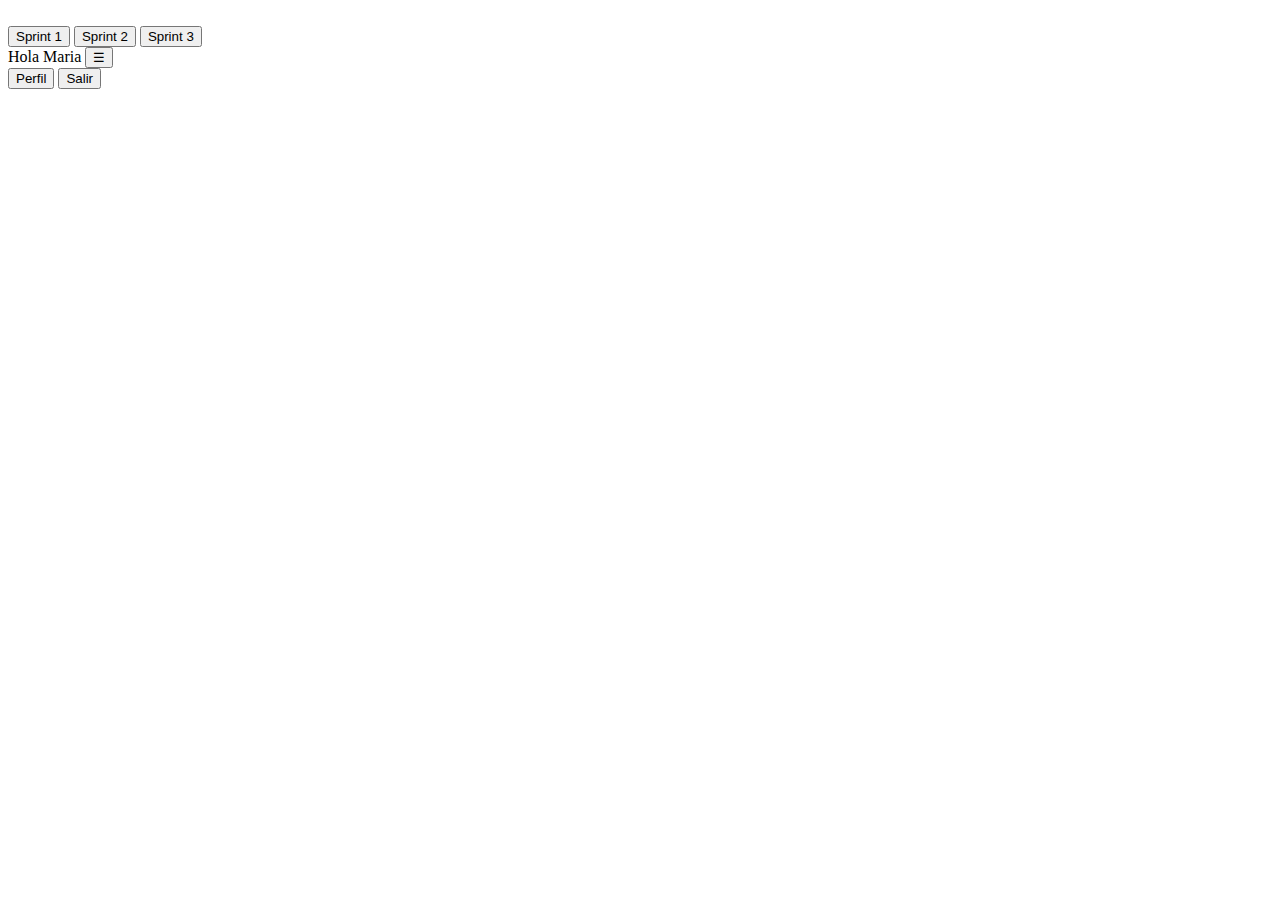
<file: index.html>
<!DOCTYPE html>
<html lang="en">
<head>
  <meta charset="UTF-8">
  <meta name="viewport" content="width=device-width, initial-scale=1.0">
  <meta http-equiv="X-UA-Compatible" content="ie=edge">
  <title>Capitan Versión 0.0.1</title>
</head>
<body>
  <br>
  <div class="btn">
      <button type="button" name="button1" id="button1" onclick="Print1()">Sprint 1</button>
      <button type="button" name="button2" id="button2" onclick="Print2()">Sprint 2</button>
      <button type="button" name="button3" id="button3" onclick="Print3()">Sprint 3</button>
  </div>
  <div class="dropdown">Hola Maria
       <button onclick="myFunction()" class="dropbtn">&#9776;</button>
       <div id="myDropdown" class="dropdown-content">
       <button href="#">Perfil</button>
       <button href="#l">Salir</button >
       </div>
       </select>
  </div>

  <div id="records"></div>
  <div id="quiz" ></div>
  <script  type='text/javascript' src='assets/js/javascript.js'>

  </script>
</body>

</html>
</file>
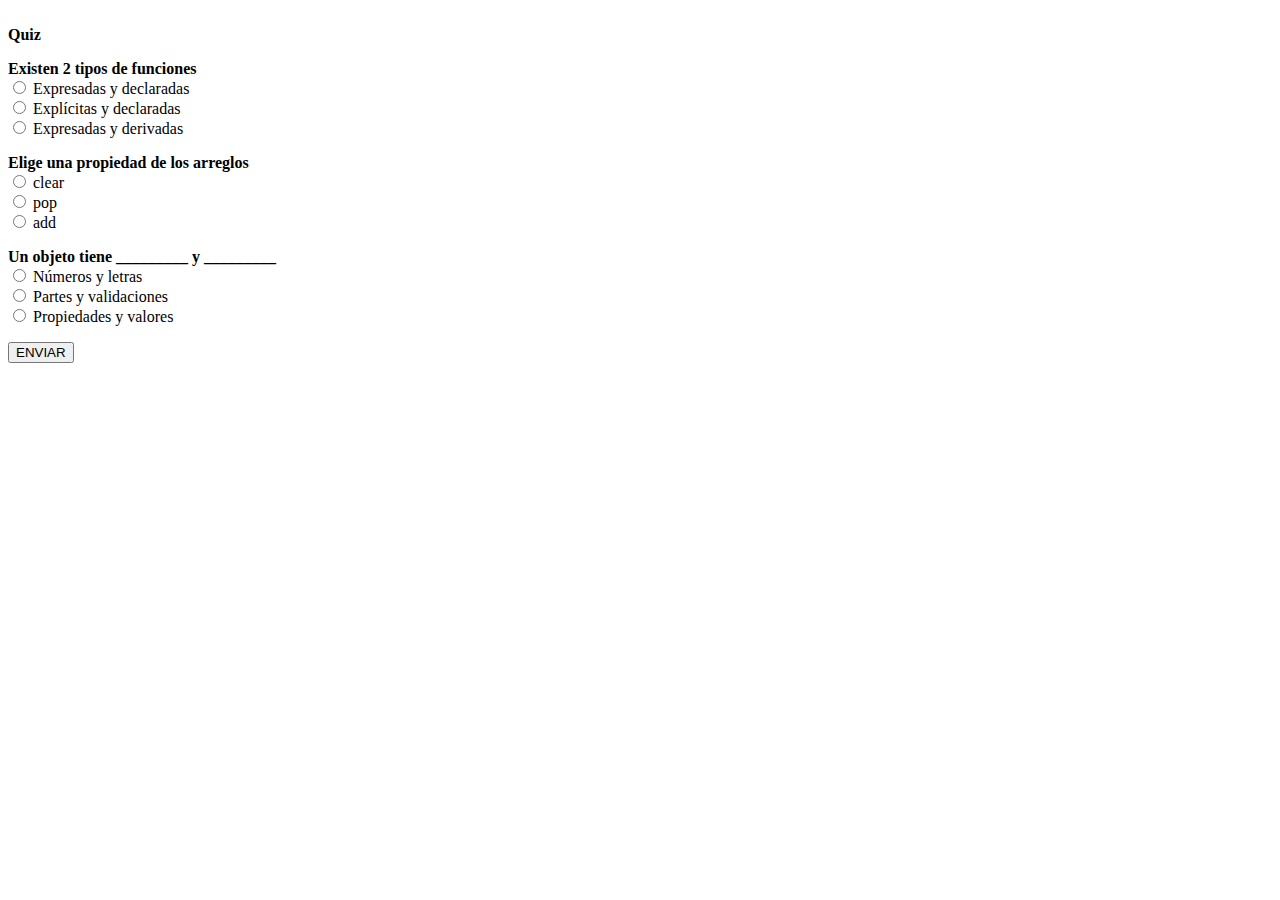
<file: quiz1.html>
<!DOCTYPE html>
<html lang="en">
<head>
  <meta charset="UTF-8">
  <meta name="viewport" content="width=device-width, initial-scale=1.0">
  <meta http-equiv="X-UA-Compatible" content="ie=edge">
  <title>Quiz1</title>
</head>
<body>
  <div id = "q1">
  <br>
  <b>Quiz</b>
  <br>
  <p>
    <b>Existen 2 tipos de funciones</b><br>
  <input type="radio" name="question1"> Expresadas y declaradas</input><br>
  <input type="radio" name="question1"> Explícitas y declaradas</input><br>
  <input type="radio" name="question1"> Expresadas y derivadas</input><br>
  </p>
  <p>
  <b>Elige una propiedad de los arreglos</b><br>
  <input type="radio" name="question2"> clear</input><br>
  <input type="radio" name="question2"> pop</input><br>
  <input type="radio" name="question2"> add</input><br>
  </p>
  <p>
  <b>Un objeto tiene _________ y _________</b><br>
  <input type="radio" name="question3"> Números y letras</input><br>
  <input type="radio" name="question3"> Partes y validaciones</input><br>
  <input type="radio" name="question3"> Propiedades y valores</input><br>
  </p>
  <button type="submit">ENVIAR</button>
  </div>
  <script  type='text/javascript' src='assets/js/javascript.js'>
  </script>
</body>
</html>
</file>
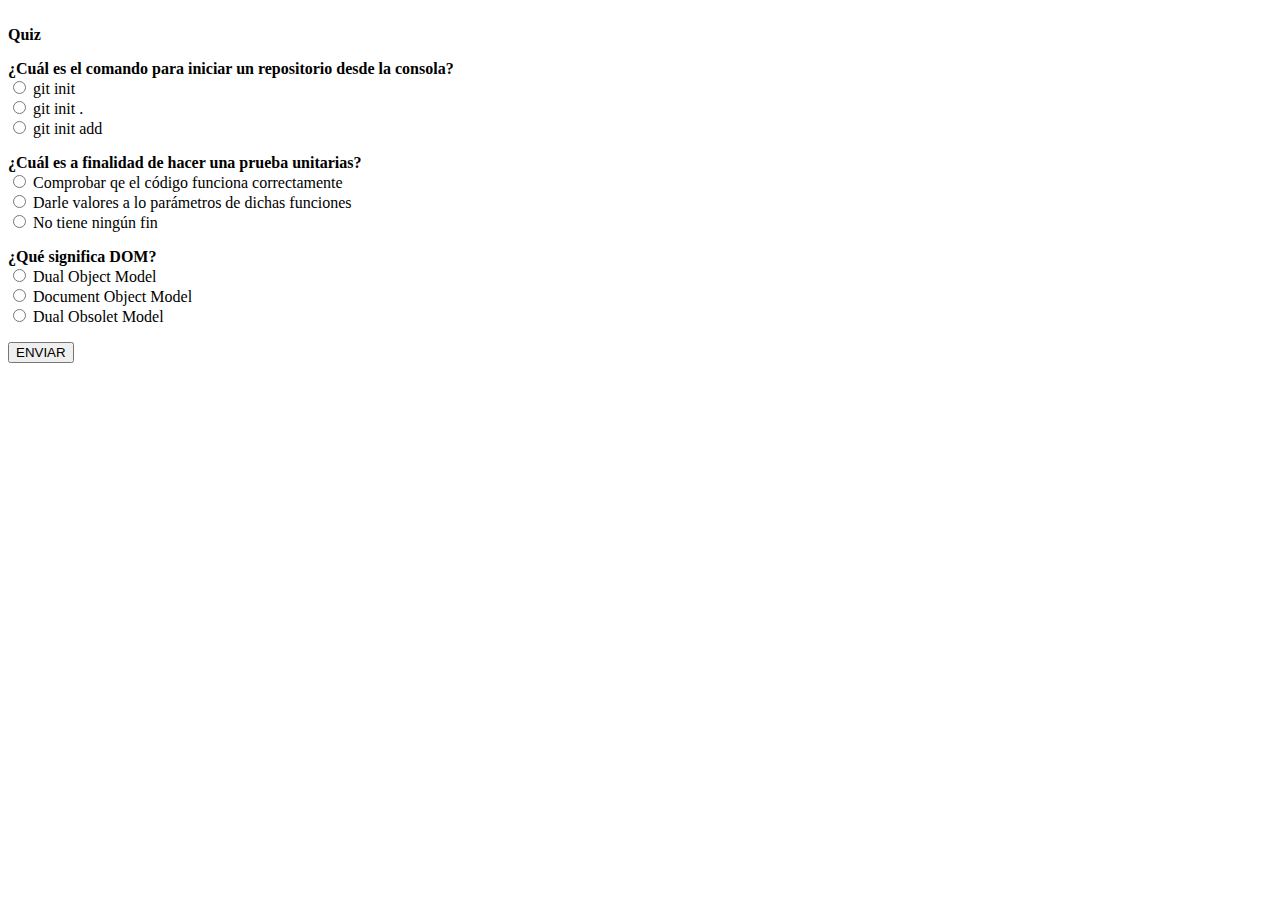
<file: quiz2.html>
<!DOCTYPE html>
<html lang="en">
<head>
  <meta charset="UTF-8">
  <meta name="viewport" content="width=device-width, initial-scale=1.0">
  <meta http-equiv="X-UA-Compatible" content="ie=edge">
  <title>Quiz2</title>
</head>
<body>
  <br>
  <b>Quiz</b>
  <br>
  <p>
    <b>¿Cuál es el comando para iniciar un repositorio desde la consola?</b><br>
  <input type="radio" name="question1"> git init</input><br>
  <input type="radio" name="question1"> git init .</input><br>
  <input type="radio" name="question1"> git init add</input><br>
  </p>
  <p>
  <b>¿Cuál es a finalidad de hacer una prueba unitarias?</b><br>
  <input type="radio" name="question2"> Comprobar qe el código funciona correctamente</input><br>
  <input type="radio" name="question2"> Darle valores a lo parámetros de dichas funciones</input><br>
  <input type="radio" name="question2"> No tiene ningún fin</input><br>
  </p>
  <p>
  <b>¿Qué significa DOM?</b><br>
  <input type="radio" name="question3"> Dual Object Model</input><br>
  <input type="radio" name="question3"> Document Object Model</input><br>
  <input type="radio" name="question3"> Dual Obsolet Model</input><br>
  </p>
  <button type="submit">ENVIAR</button>
</body>
</html>
</file>
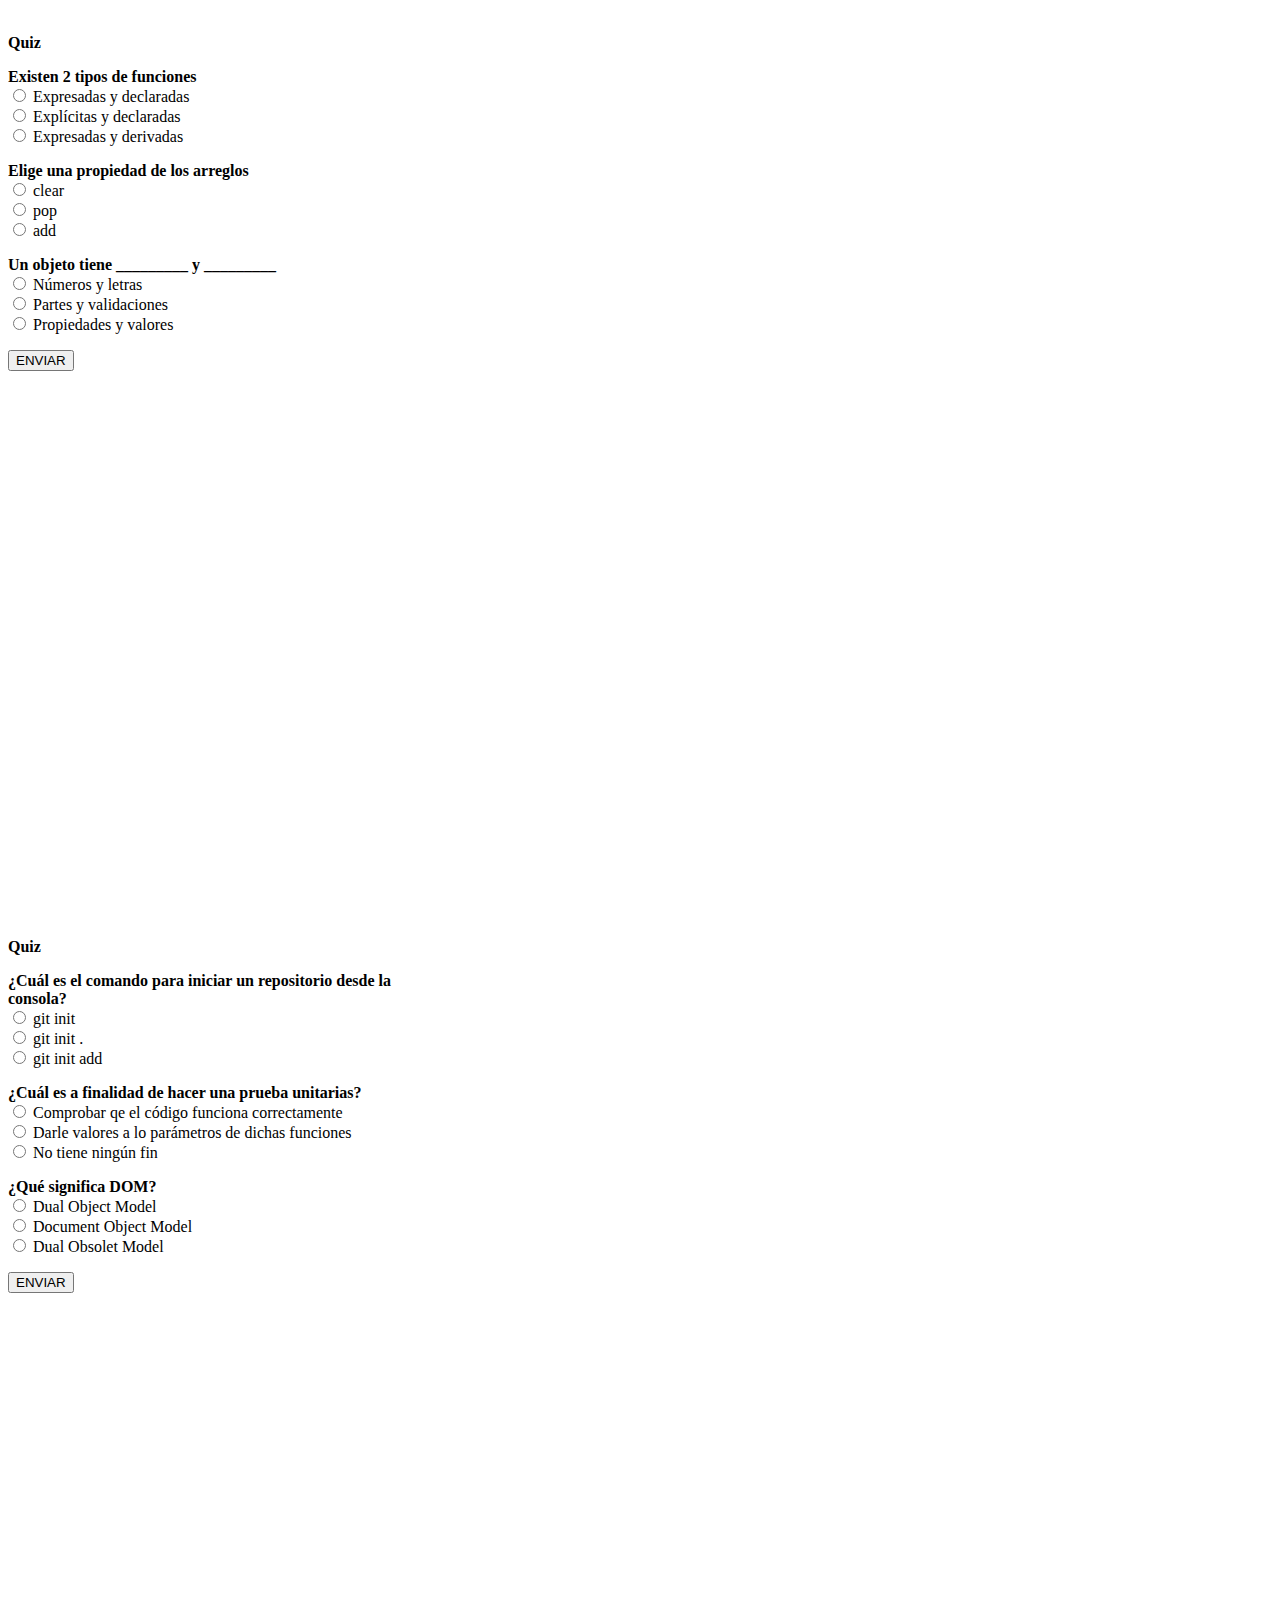
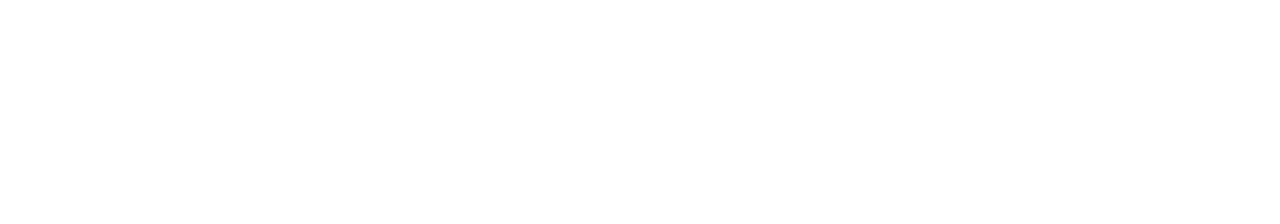
<file: quizes.html>
<!DOCTYPE html>
<html lang="en">
<head>
  <meta charset="UTF-8">
  <meta name="viewport" content="width=device-width, initial-scale=1.0">
  <meta http-equiv="X-UA-Compatible" content="ie=edge">
  <title>Document</title>
</head>
<body>
  <div id="recordsq"></div>
  <div id="quiz1" >
    <iframe name="" src="quiz1.html" width="400" height="900" marginwidth="0" frameborder="0"></iframe>
  </div>
  <div id="quiz2" >
    <iframe name="" src="quiz2.html" width="400" height="900" marginwidth="0" frameborder="0"></iframe>
  </div>
  <script type='text/javascript' src='assets/js/javascript.js'>

  </script>
</body>
</html>
</file>
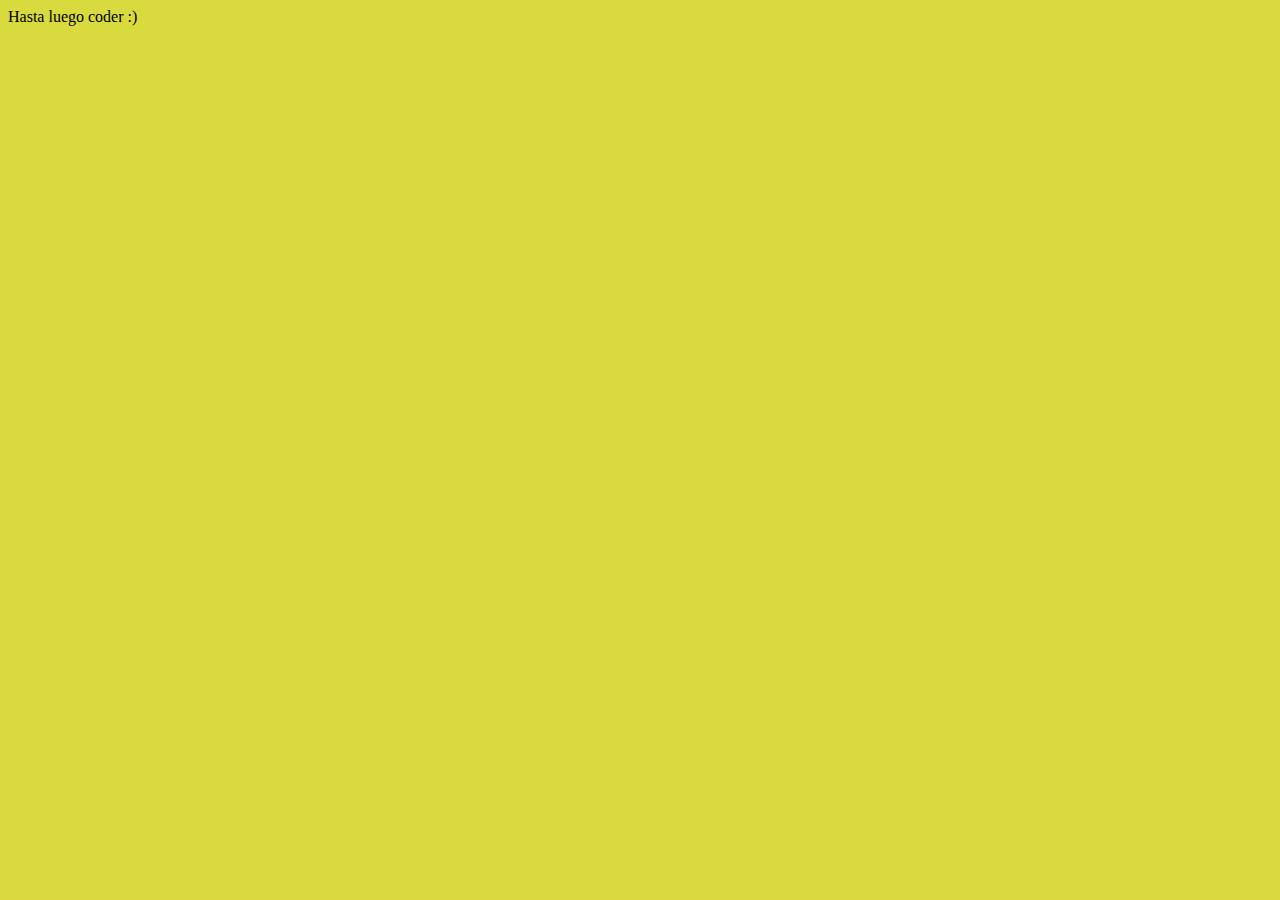
<file: salir.html>
<!DOCTYPE html>
<html lang="en">
<head>
  <meta charset="UTF-8">
  <link rel="stylesheet" href="assets/css/salirStyle.css">
  <link href="https://fonts.googleapis.com/css?family=Raleway:300,400,700" rel="stylesheet">
  <meta name="viewport" content="width=device-width, initial-scale=1.0">
  <meta http-equiv="X-UA-Compatible" content="ie=edge">
  <title>Salir</title>
</head>
<body>
  <div class="">
     Hasta luego coder :)
</div>
</body>
</html>
</file>
<file: assets/css/salirStyle.css>
html {
  box-sizing: border-box;
}



body {
color: black;
background-color: #d8da3d }
</file>
